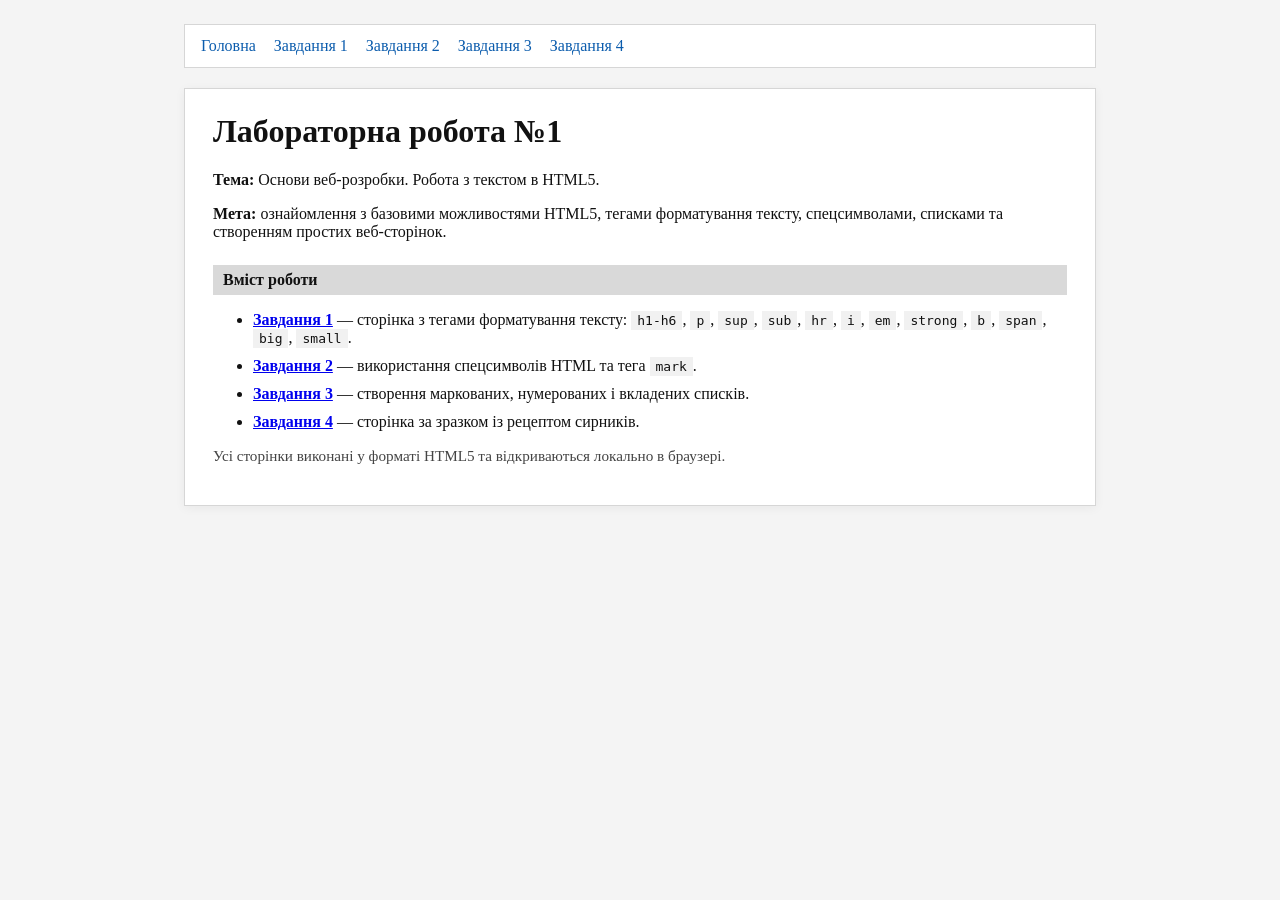
<file: lab1_github_ready/index.html>
<!DOCTYPE html>
<html lang="uk">
<head>
    <meta charset="UTF-8">
    <meta name="viewport" content="width=device-width, initial-scale=1.0">
    <title>Lab01 — Основи веб-розробки</title>
    <link rel="stylesheet" href="style.css">
</head>
<body>
<div class="wrapper">
    <nav>
        <a href="index.html">Головна</a>
        <a href="task1.html">Завдання 1</a>
        <a href="task2.html">Завдання 2</a>
        <a href="task3.html">Завдання 3</a>
        <a href="task4.html">Завдання 4</a>
    </nav>

    <div class="card">
        <h1>Лабораторна робота №1</h1>
        <p><strong>Тема:</strong> Основи веб-розробки. Робота з текстом в HTML5.</p>
        <p><strong>Мета:</strong> ознайомлення з базовими можливостями HTML5, тегами форматування тексту, спецсимволами, списками та створенням простих веб-сторінок.</p>

        <div class="section-title">Вміст роботи</div>
        <ul class="home-list">
            <li><a href="task1.html"><strong>Завдання 1</strong></a> — сторінка з тегами форматування тексту: <code>h1-h6</code>, <code>p</code>, <code>sup</code>, <code>sub</code>, <code>hr</code>, <code>i</code>, <code>em</code>, <code>strong</code>, <code>b</code>, <code>span</code>, <code>big</code>, <code>small</code>.</li>
            <li><a href="task2.html"><strong>Завдання 2</strong></a> — використання спецсимволів HTML та тега <code>mark</code>.</li>
            <li><a href="task3.html"><strong>Завдання 3</strong></a> — створення маркованих, нумерованих і вкладених списків.</li>
            <li><a href="task4.html"><strong>Завдання 4</strong></a> — сторінка за зразком із рецептом сирників.</li>
        </ul>

        <p class="note">Усі сторінки виконані у форматі HTML5 та відкриваються локально в браузері.</p>
    </div>
</div>
</body>
</html>
</file>
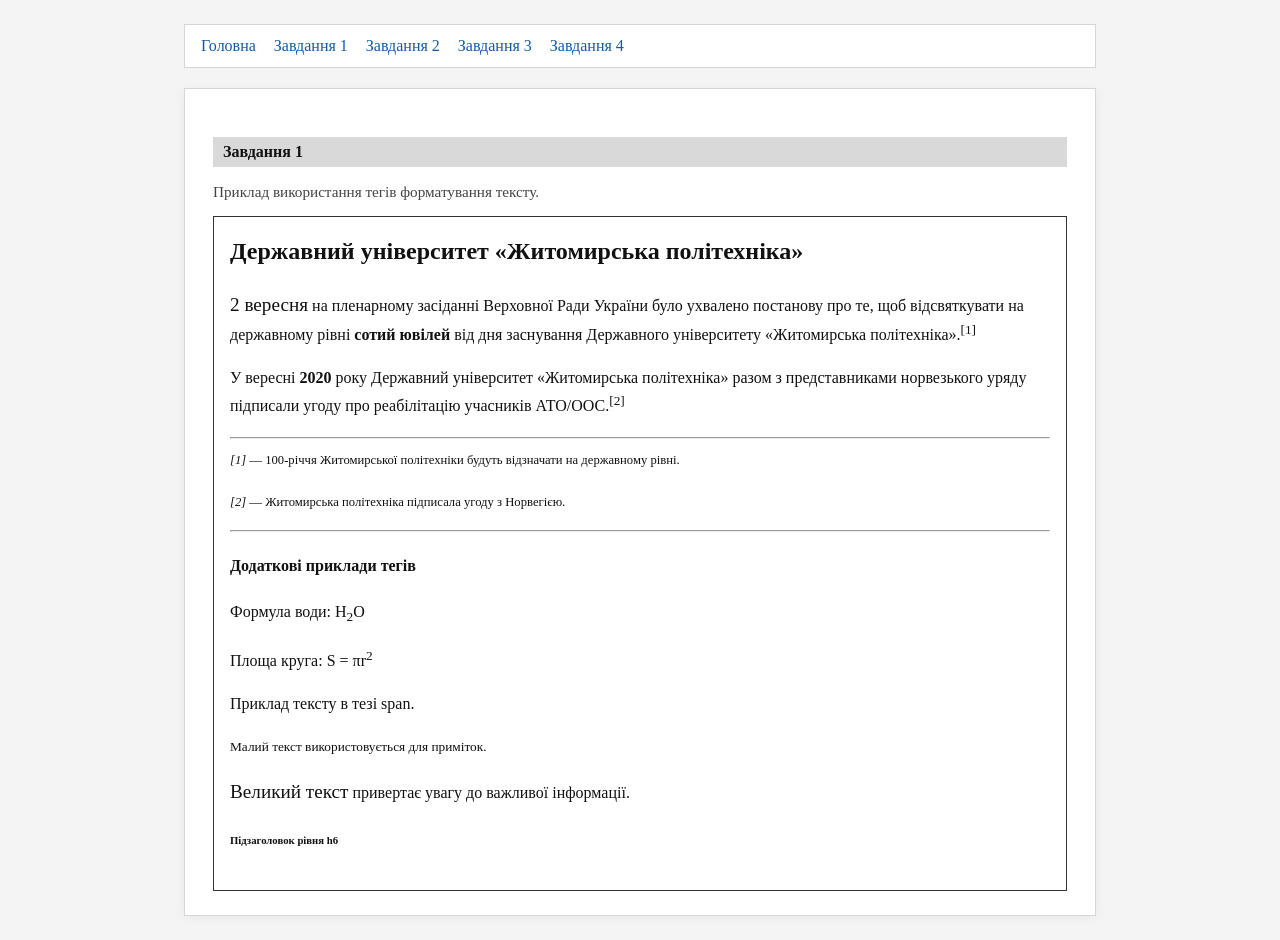
<file: lab1_github_ready/task1.html>
<!DOCTYPE html>
<html lang="uk">
<head>
    <meta charset="UTF-8">
    <meta name="viewport" content="width=device-width, initial-scale=1.0">
    <title>Lab01 — Завдання 1</title>
    <link rel="stylesheet" href="style.css">
</head>
<body>
<div class="wrapper">
    <nav>
        <a href="index.html">Головна</a>
        <a href="task1.html">Завдання 1</a>
        <a href="task2.html">Завдання 2</a>
        <a href="task3.html">Завдання 3</a>
        <a href="task4.html">Завдання 4</a>
    </nav>

    <div class="card">
        <div class="section-title">Завдання 1</div>
        <p class="note">Приклад використання тегів форматування тексту.</p>

        <div class="article-box">
            <h2>Державний університет «Житомирська політехніка»</h2>

            <p>
                <big>2 вересня</big> на пленарному засіданні Верховної Ради України було ухвалено
                постанову про те, щоб відсвяткувати на державному рівні
                <strong>сотий ювілей</strong> від дня заснування Державного університету
                «Житомирська політехніка».<sup>[1]</sup>
            </p>

            <p>
                У вересні <b>2020</b> року Державний університет «Житомирська політехніка» разом з
                представниками норвезького уряду підписали угоду про реабілітацію учасників
                АТО/ООС.<sup>[2]</sup>
            </p>

            <hr>

            <p class="references">
                <small><i>[1]</i> — 100-річчя Житомирської політехніки будуть відзначати на державному рівні.</small>
            </p>
            <p class="references">
                <small><em>[2]</em> — Житомирська політехніка підписала угоду з Норвегією.</small>
            </p>

            <hr>

            <h4>Додаткові приклади тегів</h4>
            <p>Формула води: H<sub>2</sub>O</p>
            <p>Площа круга: S = πr<sup>2</sup></p>
            <p><span>Приклад тексту в тезі span.</span></p>
            <p><small>Малий текст використовується для приміток.</small></p>
            <p><big>Великий текст</big> привертає увагу до важливої інформації.</p>
            <h6>Підзаголовок рівня h6</h6>
        </div>
    </div>
</div>
</body>
</html>
</file>
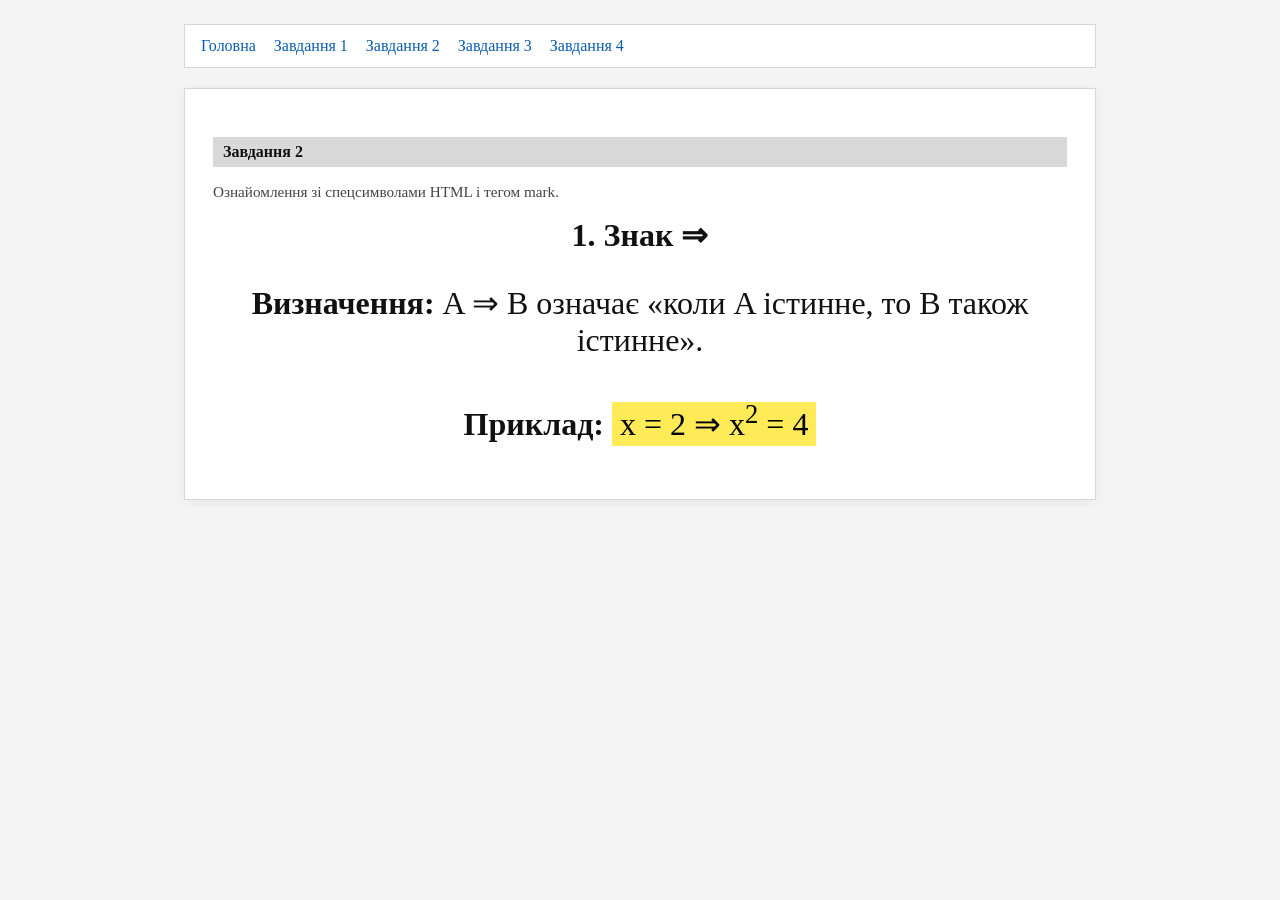
<file: lab1_github_ready/task2.html>
<!DOCTYPE html>
<html lang="uk">
<head>
    <meta charset="UTF-8">
    <meta name="viewport" content="width=device-width, initial-scale=1.0">
    <title>Lab01 — Завдання 2</title>
    <link rel="stylesheet" href="style.css">
</head>
<body>
<div class="wrapper">
    <nav>
        <a href="index.html">Головна</a>
        <a href="task1.html">Завдання 1</a>
        <a href="task2.html">Завдання 2</a>
        <a href="task3.html">Завдання 3</a>
        <a href="task4.html">Завдання 4</a>
    </nav>

    <div class="card centered">
        <div class="section-title" style="text-align:left;">Завдання 2</div>
        <p class="note" style="text-align:left;">Ознайомлення зі спецсимволами HTML і тегом mark.</p>

        <h1>1. Знак &rArr;</h1>

        <p style="font-size: 2rem; margin: 30px 0 10px;"><strong>Визначення:</strong> A &rArr; B означає «коли A істинне, то B також істинне».</p>

        <p class="mark-example" style="font-size: 2rem; margin-top: 40px;">
            <strong>Приклад:</strong>
            <mark>x = 2 &rArr; x<sup>2</sup> = 4</mark>
        </p>
    </div>
</div>
</body>
</html>
</file>
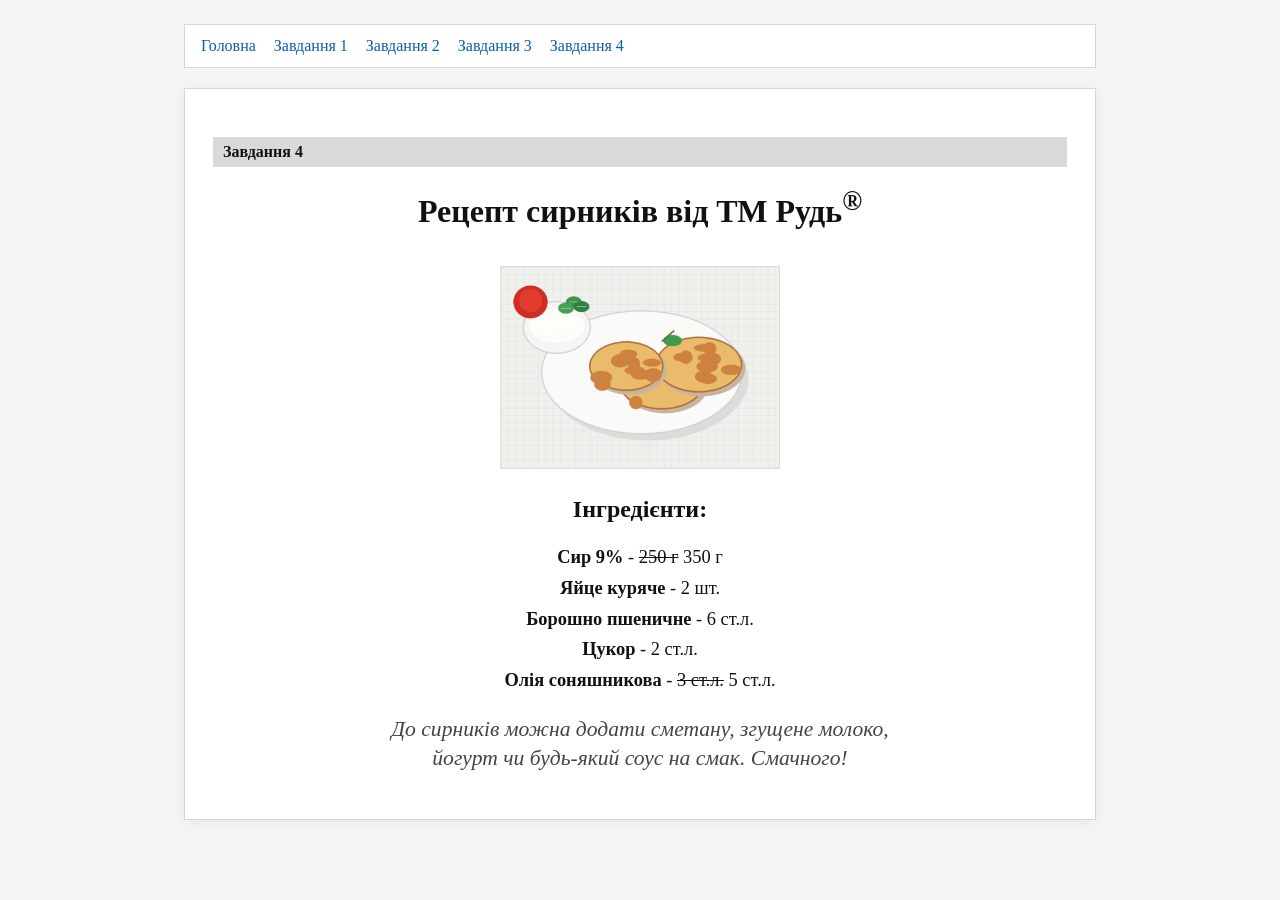
<file: lab1_github_ready/task4.html>
<!DOCTYPE html>
<html lang="uk">
<head>
    <meta charset="UTF-8">
    <meta name="viewport" content="width=device-width, initial-scale=1.0">
    <title>Lab01 — Завдання 4</title>
    <link rel="stylesheet" href="style.css">
</head>
<body>
<div class="wrapper">
    <nav>
        <a href="index.html">Головна</a>
        <a href="task1.html">Завдання 1</a>
        <a href="task2.html">Завдання 2</a>
        <a href="task3.html">Завдання 3</a>
        <a href="task4.html">Завдання 4</a>
    </nav>

    <div class="card">
        <div class="section-title">Завдання 4</div>

        <div class="recipe">
            <h1>Рецепт сирників від ТМ Рудь<sup>®</sup></h1>

            <img src="images/syrnyky.png" alt="Сирники на тарілці">

            <h2>Інгредієнти:</h2>
            <ul class="ingredients">
                <li><strong>Сир 9%</strong> - <s>250 г</s> 350 г</li>
                <li><strong>Яйце куряче</strong> - 2 шт.</li>
                <li><strong>Борошно пшеничне</strong> - 6 ст.л.</li>
                <li><strong>Цукор</strong> - 2 ст.л.</li>
                <li><strong>Олія соняшникова</strong> - <s>3 ст.л.</s> 5 ст.л.</li>
            </ul>

            <p class="footer-text">
                До сирників можна додати сметану, згущене молоко, йогурт чи будь-який соус на смак.
                Смачного!
            </p>
        </div>
    </div>
</div>
</body>
</html>
</file>
<file: lab1_github_ready/style.css>
* { box-sizing: border-box; }
body {
    margin: 0;
    font-family: "Times New Roman", serif;
    background: #f4f4f4;
    color: #111;
}
.wrapper {
    max-width: 960px;
    margin: 0 auto;
    padding: 24px;
}
.card {
    background: #fff;
    border: 1px solid #d6d6d6;
    box-shadow: 0 2px 10px rgba(0,0,0,0.05);
    padding: 24px 28px;
}
nav {
    margin-bottom: 20px;
    padding: 12px 16px;
    background: #ffffff;
    border: 1px solid #d6d6d6;
}
nav a {
    color: #0b5cad;
    text-decoration: none;
    margin-right: 14px;
}
nav a:hover { text-decoration: underline; }
h1, h2, h3 {
    margin-top: 0;
}
.section-title {
    background: #d9d9d9;
    padding: 6px 10px;
    font-weight: bold;
    margin: 24px 0 16px;
}
.note {
    color: #444;
    font-size: 0.95rem;
}
.article-box {
    border: 1px solid #333;
    padding: 16px;
    line-height: 1.55;
}
.article-box p {
    margin: 0 0 18px;
}
.references {
    font-size: 0.95rem;
}
.references p {
    margin: 8px 0 0;
}
.centered {
    text-align: center;
}
.mark-example mark {
    padding: 4px 8px;
    background: #ffea58;
}
.columns {
    display: grid;
    grid-template-columns: 1fr 1fr;
    gap: 24px;
}
.recipe {
    max-width: 540px;
    margin: 0 auto;
    text-align: center;
    line-height: 1.35;
}
.recipe img {
    max-width: 280px;
    width: 100%;
    height: auto;
    margin: 12px 0 18px;
    border: 1px solid #ddd;
}
.ingredients {
    list-style: none;
    padding: 0;
    margin: 12px 0 18px;
    font-size: 1.15rem;
}
.ingredients li {
    margin: 6px 0;
}
.footer-text {
    font-style: italic;
    font-size: 1.35rem;
    color: #444;
}
.home-list li { margin: 10px 0; }
code {
    background: #f1f1f1;
    padding: 2px 6px;
}
@media (max-width: 760px) {
    .columns { grid-template-columns: 1fr; }
    .wrapper { padding: 12px; }
    .card { padding: 18px; }
}
</file>
